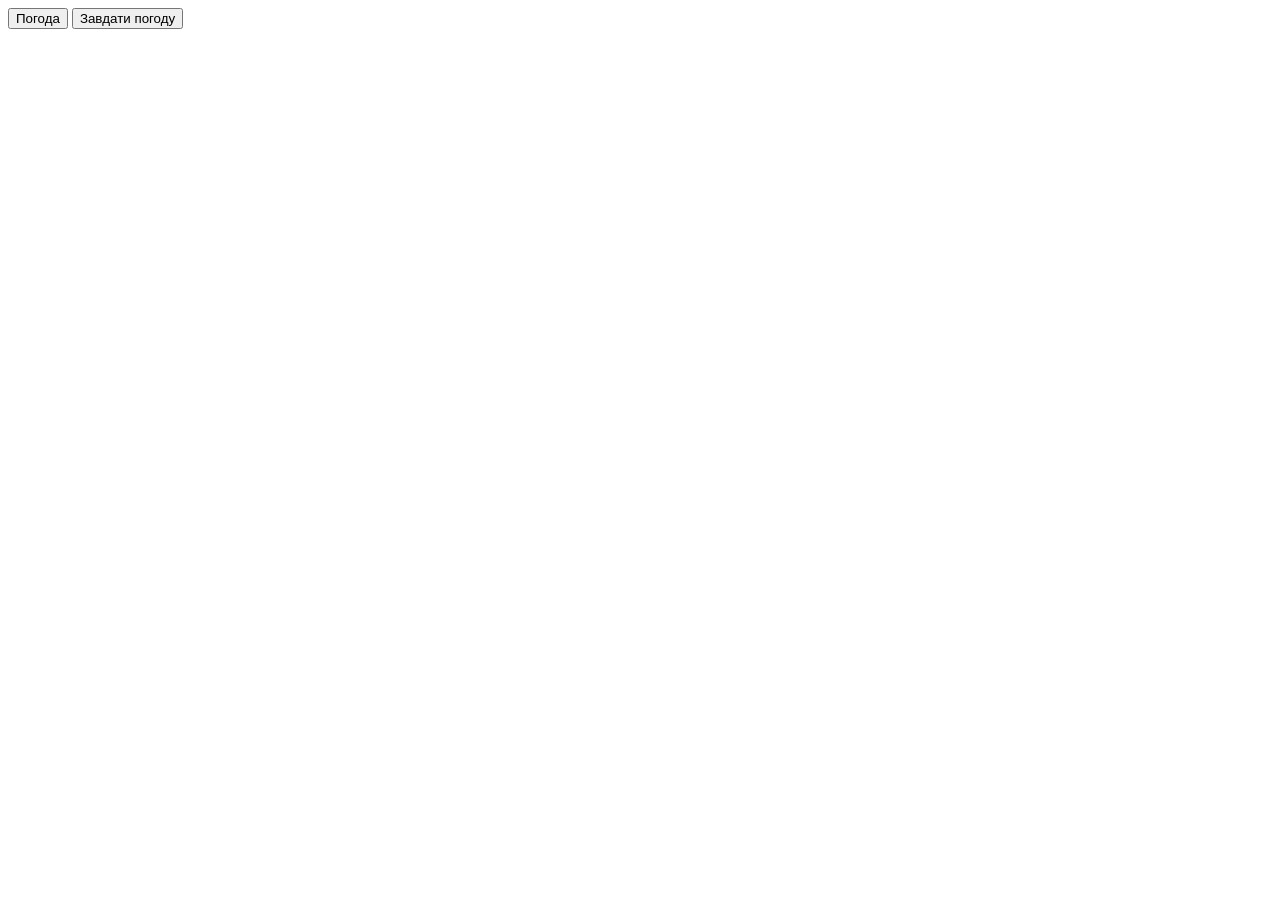
<file: dz_2.html>
<!DOCTYPE html>
<html lang="en">

<head>
    <meta charset="UTF-8">
    <meta name="viewport" content="width=device-width, initial-scale=1.0">
    <title>Document</title>
</head>

<body>
    <!-- <script src="./dz_2.html"></script>  -->
    <script>
        let weather;
        let name = "Хороша";
        today = name;
    </script>
    <button onclick='alert("Погода:"+ " " + today)'> Погода</button>
    <button onclick="today = prompt(`Завдати погоду:`)"> Завдати погоду</button>
</body>

</html>
</file>
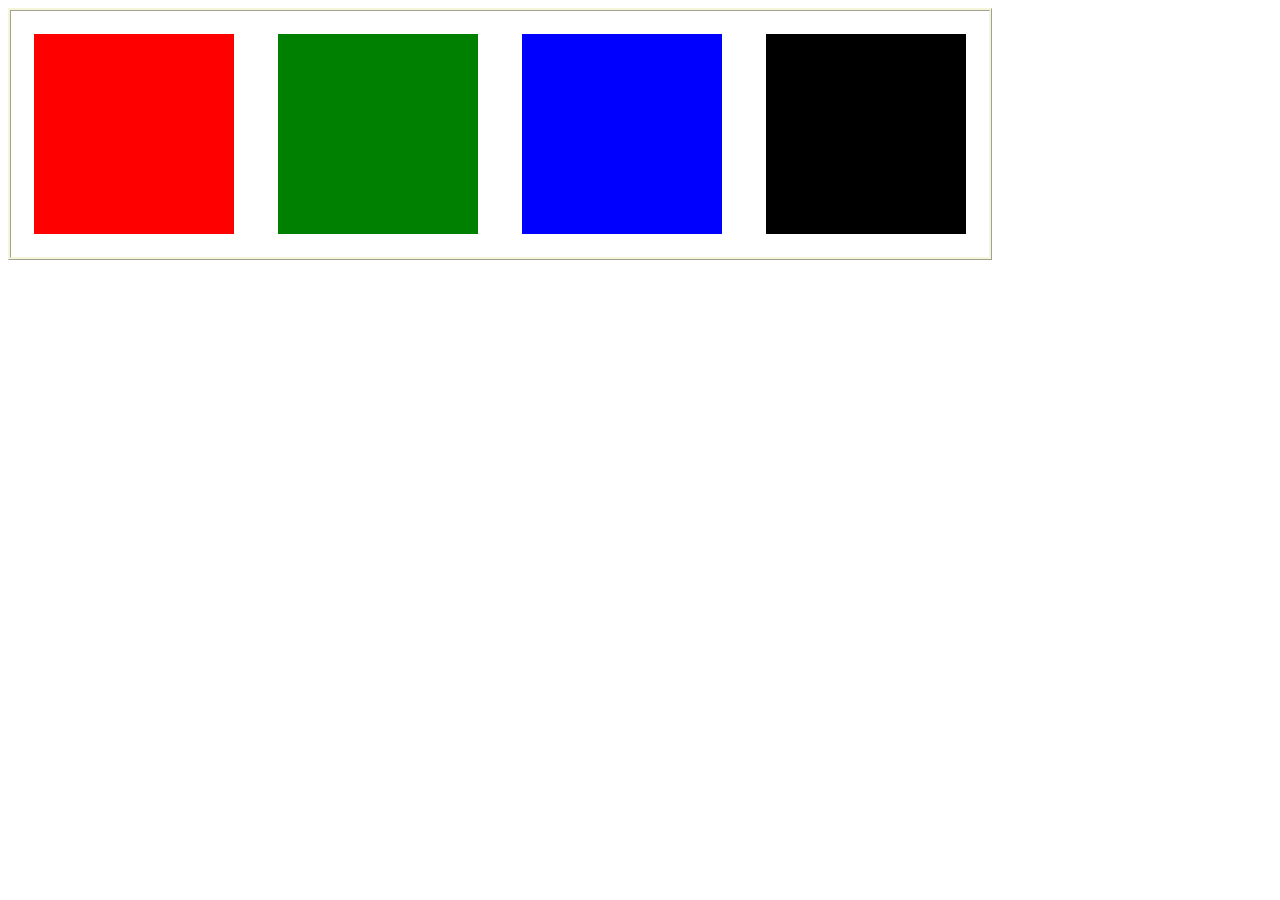
<file: dz_3.html>
<!DOCTYPE html>
<html lang="en">

<head>
  <meta charset="UTF-8">
  <meta name="viewport" content="width=device-width, initial-scale=1.0">
  <title>Document</title>
  <link rel="stylesheet" type="text/css" href="style.css">
</head>

<body>
  <script>
    let red = prompt("Введіть ім'я");
    // let green = prompt("Червоний квадратик");
    // let blue = prompt("Червоний квадратик");
    // let black = prompt("Червоний квадратик");

  </script>
  <table>
    <tr>
      <td>
        <div id="red" onclick='alert( red + " " + "ви натиснули на червоний квадратик"  )'></div>
      </td>
      <td>
        <div id="green" onclick='alert( red + " " + "ви натиснули на зелений квадратик"  )'></div>
      </td>
      <td>
        <div id="blue" onclick='alert( red + " " + "ви натиснули на блакитний квадратик"  )'></div>
      </td>
      <td>
        <div id="black" onclick='alert( red + " " + "ви натиснули на чорний квадратик"  )'></div>
      </td>
    </tr>
  </table>
</body>

</html>
</file>
<file: style.css>
#red,
#green,
#blue,
#black {
    width: 200px;
    height: 200px;
    margin: 20px;
}

#red {
    background: red;
}

#green {
    background: green;
}

#blue {
    background: blue;
}

#black {
    background: black;
}

table {
    border-style: ridge;
    border-color: beige;
}
</file>
